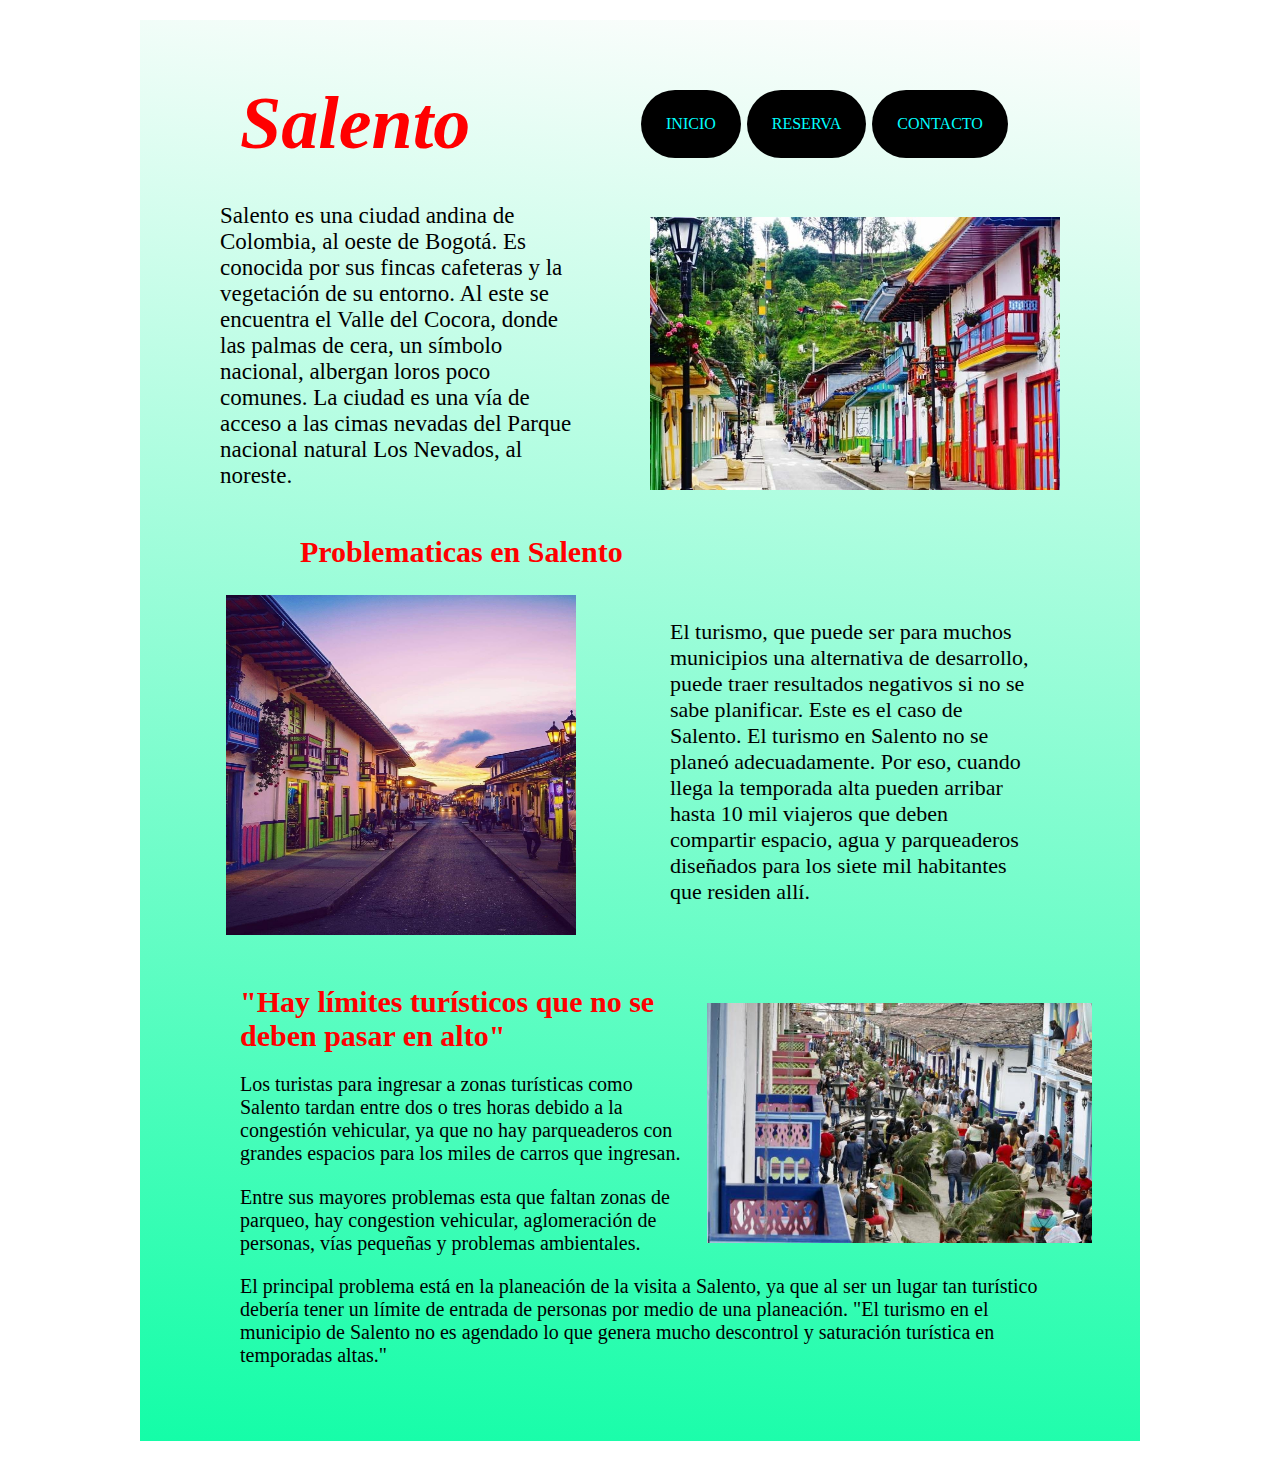
<file: salento/index.html>
<!DOCTYPE html>
<html lang="en">
<head>
    <meta charset="UTF-8">
    <meta http-equiv="X-UA-Compatible" content="IE=edge">
    <meta name="viewport" content="width=device-width, initial-scale=1.0">
    <title>Turismo en salento</title>
    <link rel="stylesheet" href="style.css">
    <link rel="shortcut icon" href="imagen\icono.png" type="image/x-icon">
</head>
<body>
    <main>
        <header>
            <nav>
                <a href="">Inicio</a>
                <a href="formulario.html">Reserva</a>
                <a href="contacto.html">Contacto</a>
            </nav>
        </header>
        <section>
            <h2 class="salento">Salento</h2>
            <p class="texto1">Salento es una ciudad andina de Colombia, al oeste de Bogotá. Es conocida por sus fincas cafeteras y la vegetación de su entorno. Al este se encuentra el Valle del Cocora, donde las palmas de cera, un símbolo nacional, albergan loros poco comunes. La ciudad es una vía de acceso a las cimas nevadas del Parque nacional natural Los Nevados, al noreste.</p>
            <img class="gente" src="imagen\mirador-salento-quindio.jpg" alt="">
            <div class="clear"></div>
            <h2 class="salento1">Problematicas en Salento</h2>
            <img class="gente1" src="imagen\atardecer.jpg" alt="">
            <p class="texto2" >El turismo, que puede ser para muchos municipios una alternativa de desarrollo, puede traer resultados negativos si no se sabe planificar. Este es el caso de Salento. El turismo en Salento no se planeó adecuadamente. Por eso, cuando llega la temporada alta pueden arribar hasta 10 mil viajeros que deben compartir espacio, agua y parqueaderos diseñados para los siete mil habitantes que residen allí.</p>
            <img class="gente2" src="imagen\saturacion.jpeg" alt="">
            <h2 class="salento2">"Hay límites turísticos que no se deben pasar en alto" </h2>
            <p class="texto3">Los turistas para ingresar a zonas turísticas como Salento tardan entre dos o tres horas debido a la congestión vehicular, ya que no hay parqueaderos con grandes espacios para los miles de carros que ingresan.</p><br>
            <p class="texto3">Entre sus mayores problemas esta que faltan zonas de parqueo, hay congestion vehicular, aglomeración de personas, vías pequeñas y problemas ambientales.</p>
            <p class="texto4">El principal problema está en la planeación de la visita a Salento, ya que al ser un lugar tan turístico debería tener un límite de entrada de personas por medio de una planeación. "El turismo en el municipio de Salento no es agendado lo que genera mucho descontrol y saturación turística en temporadas altas."</p><br><br><br>
        </section>
        
    </main>
</body>
</html>
</file>
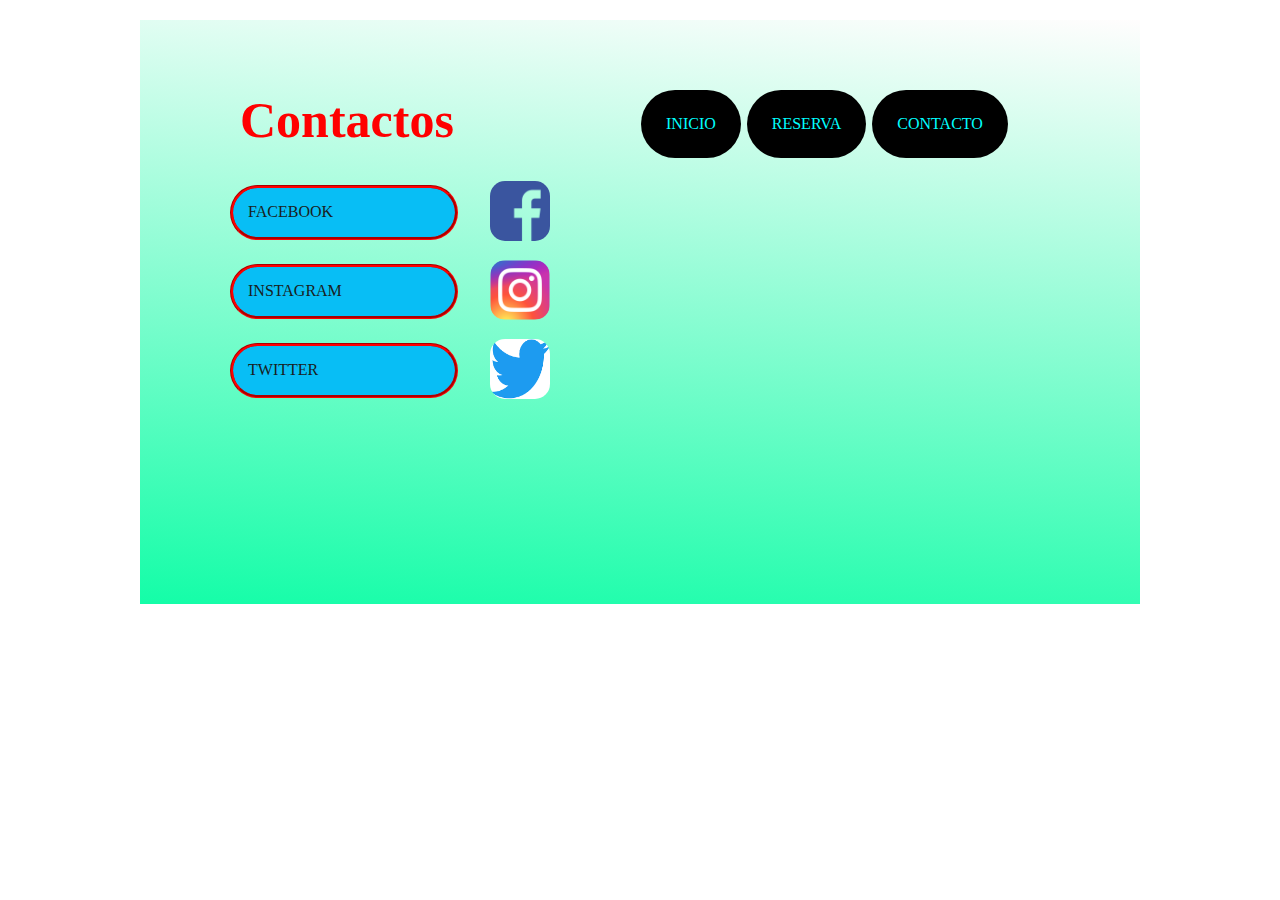
<file: salento/contacto.html>
<!DOCTYPE html>
<html lang="en">
<head>
    <meta charset="UTF-8">
    <meta http-equiv="X-UA-Compatible" content="IE=edge">
    <meta name="viewport" content="width=device-width, initial-scale=1.0">
    <link rel="shortcut icon" href="imagen\icono.png" type="image/x-icon">
    <link rel="stylesheet" href="style.css">
    <title>Contacto</title>
</head>
<body>
    <main>
        <header>
            <nav>
                <a href="index.html">Inicio</a>
                <a href="formulario.html">Reserva</a>
                <a href="">Contacto</a>
            </nav>
        </header>
        <section class="con1">
            <h2 class="conh2">Contactos</h2>
            <nav class="nav2">
                <img class="img2" src="imagen\facebook.png" alt="">
                <a class="a2" href="http://t.co/YwNS6YNpwE">Facebook</a><br>
                <img class="img2" src="imagen\instagram.png" alt="">
                <a class="a2" href="https://www.instagram.com/alcaldiasalentoq/?hl=es">Instagram</a><br>
                <img class="img2" src="imagen\twitter.png" alt="">
                <a class="a2" href="https://twitter.com/quindiosalento">Twitter</a><br>
            </nav>
        </section><br><br><br><br><br><br>
    </main>
</body>
</html>
</file>
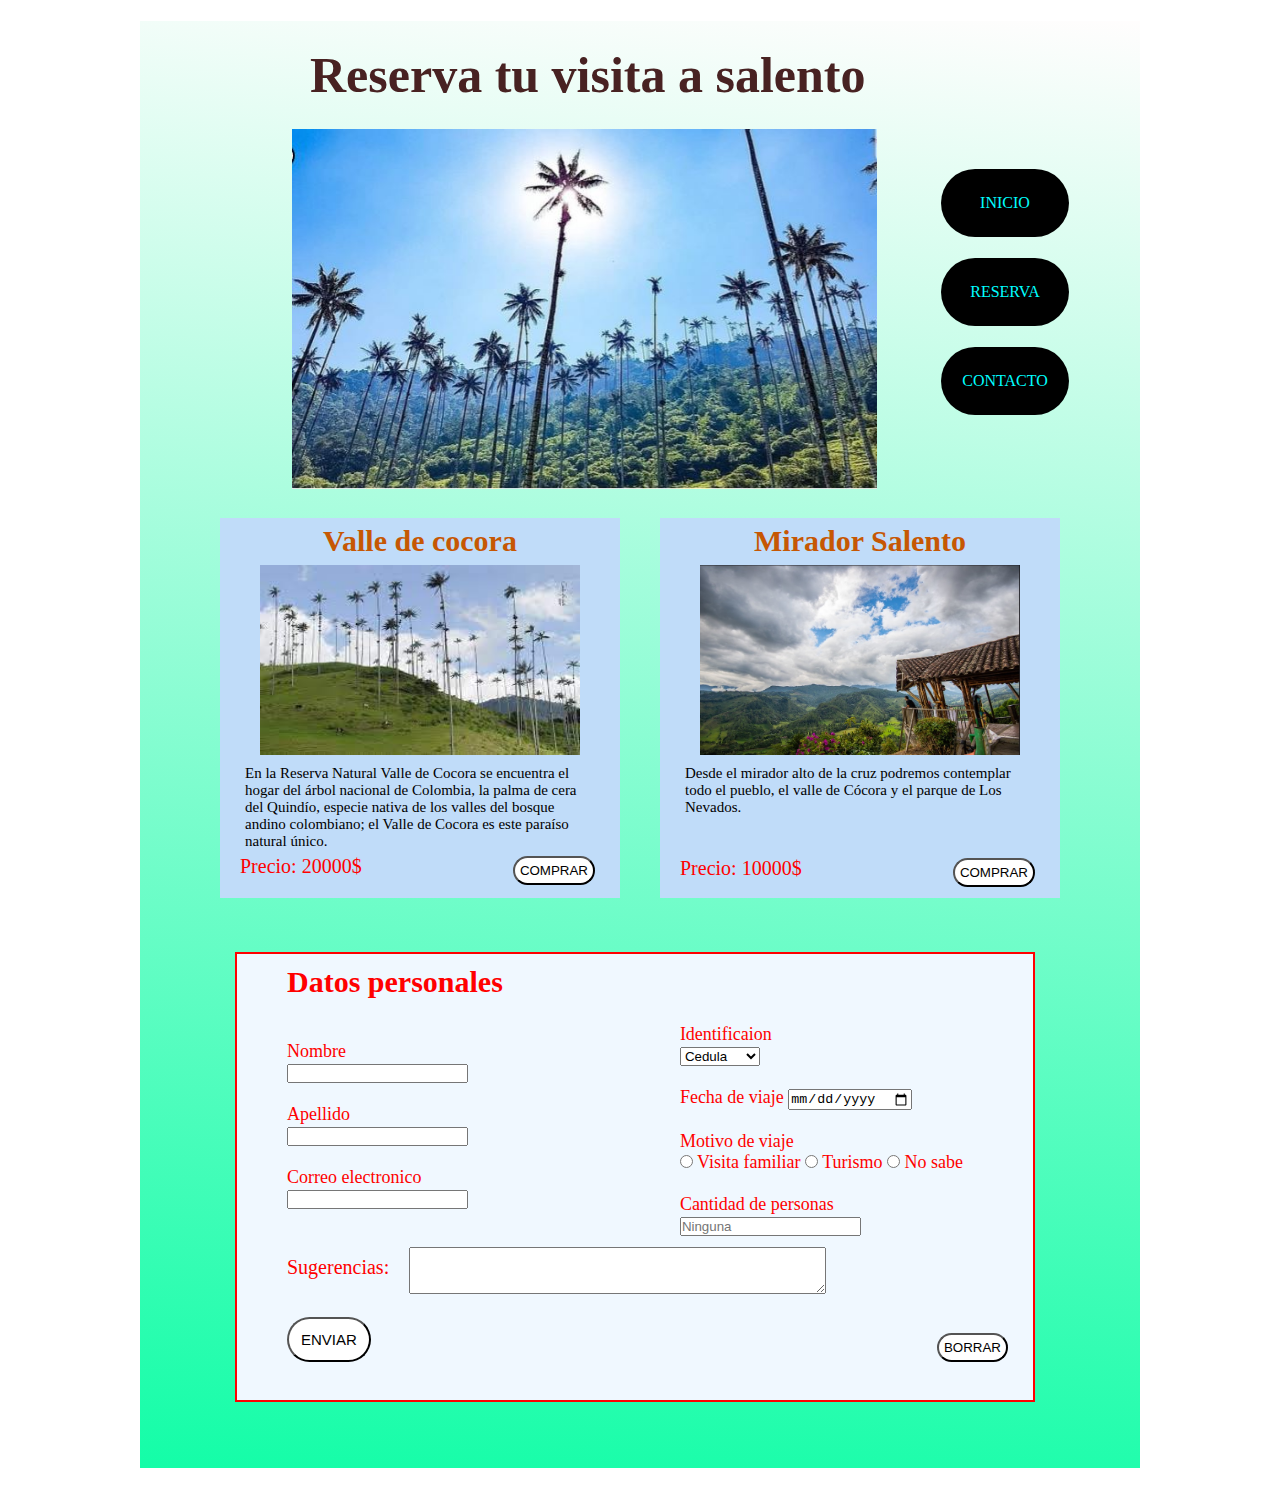
<file: salento/formulario.html>
<!DOCTYPE html>
<html lang="en">
<head>
    <meta charset="UTF-8">
    <meta http-equiv="X-UA-Compatible" content="IE=edge">
    <meta name="viewport" content="width=device-width, initial-scale=1.0">
    <title>Reserva</title>
    <link rel="stylesheet" href="style.css">
    <link rel="shortcut icon" href="imagen\icono.png" type="image/x-icon">
</head>
<body>
    <main>
        <section>
            <h1 class="reservah1">Reserva tu visita a salento</h1>
            <nav class="nav1">
                <a class="a1" href="index.html">Inicio</a>
                <a class="a1" href="">Reserva</a>
                <a class="a1" href="contacto.html">Contacto</a>
            </nav>
            <img class="reservaimg" src="imagen\Captura.JPG" alt="">
        </section>
        <section>
            <div class="venta1">
                <h2 class="ventah2">Valle de cocora</h2>
                <img class="ventaimg" src="imagen\cocora.jpg" alt="">
                <p class="ventap">En la Reserva Natural Valle de Cocora se encuentra el hogar del árbol nacional de Colombia, la palma de cera del Quindío, especie nativa de los valles del bosque andino colombiano; el Valle de Cocora es este paraíso natural único.</p>
                <button class="boton1">Comprar</button><p class="ventap1">Precio: 20000$</p>
            </div>
            <div class="venta2">
                <h2 id="ventah2" class="ventah2">Mirador Salento</h2>
                <img class="ventaimg" src="imagen\mirador.jpg" alt="">
                <p class="ventap">Desde el mirador alto de la cruz podremos contemplar todo el pueblo, el valle de Cócora y el parque de Los Nevados.</p><br><br>
                <button id="btn1" class="boton1">Comprar</button><p class="ventap1">Precio: 10000$</p>
            </div>
            <br><br><br><br><br><br><br><br><br><br><br><br><br><br><br><br><br><br><br><br><br><br><br>
        </section>
        <form id="formulario" class="formulario">
            <section class="form1">
                <p>Identificaion</p>
                <select>
                    <optgroup label="Tipo de identificaion">
                        <option value="cedula">Cedula</option>
                        <option value="targetaI">TI</option>
                        <option value="targetaE">TE</option>
                    </optgroup>
                </select><br><br>
                <label for="date">Fecha de viaje</label>
                <input type="date" name="date" required><br><br>
                <p>Motivo de viaje</p>
                <div>
                    <input type="radio" name="conect" id="internet">
                    <label for="internet">Visita familiar</label>
                    <input type="radio" name="conect" id="whastsapp">
                    <label for="whastsapp">Turismo</label>
                    <input type="radio" name="conect" id="celular">
                    <label for="celular">No sabe</label>
                </div><br>
                <p>Cantidad de personas</p>
                <input type="number" placeholder="Ninguna">
            </section>
            <section class="form">
                <h2 class="datos">Datos personales</h2><br><br>
                <label for="nombre">Nombre</label><br>
                <input type="text" id="nombre"><br><br>
                <label for="apellido">Apellido</label><br>
                <input type="text" id="apellido" maxlength="25" minlength="8" required><br><br>
                <label for="email">Correo electronico</label><br>
                <input type="email" id="email" required><br><br>
            </section>
                <label class="palabras" for="mensaje">Sugerencias:</label>
                <textarea id="mensaje" cols="50" rows="3"></textarea><br><br>
                <input class="btn2" type="submit" value="enviar"><br>
                <input class="btn1" type="reset" value="Borrar"><br>
        </form><br><br>
    </main>
    <script src="app.js"></script>
</body>
</html>
</file>
<file: salento/style.css>
*{
    margin: 0;
    padding: 0;
    box-sizing: border-box;
}
body{
    padding: 20px;
    background-image:url(https://www.eltiempo.com/files/article_main/uploads/2019/04/11/5caf274f793ec.jpeg);
    
}
main{
    width: 1000px;
    background: linear-gradient(5deg, rgba(2, 253, 161, 0.928),rgba(255, 253, 253, 0.961));
    margin: 0 auto;
}
header{
    padding: 10px;
}
.logo{
    width:30%;
    float:left;
}

nav{
    margin-top:30px;
    width:50%;
    float:right;
}
nav > a{
    text-decoration: none;
    background: black;
    color: aqua;
    padding: 25px;
    border-radius: 50px;
    display: inline-block;
    text-transform: uppercase;
    margin: 30px 1px 1px 1px;
}
nav a:hover{
    background: red
}

section{
    padding: 10px;
    margin: 1px 10px 5px 70px;
}
.logo img{
    width: 250px;
}
.gente{
    width: 50%;
    float: right;
    padding: 20px;
    margin: 30px 40px 5px 1px;
}
.gente1{
    width: 40%;
    height: 350px;
    float: left;
    padding: 5px;
    margin: 20px 1px 1px 1px;
}
.gente2{
    width: 45%;
    height: 260px;
    float: right;
    padding: 10px;
    margin: 8px 18px 5px 1px;
}
.clear{
    clear: both;
}
.texto1{
    float: left;
    width: 40%;
    margin-top: 4%;
    font-size: 23px;
}
.texto2{
    width: 40%;
    margin-top: 10%;
    font-size: 22px;
    margin: 50px 40px 80px 450px;
}
.texto3{
    width: 50%;
    font-size: 20px;
    margin: 2px 40px 1px 20px;
}
.texto4{
    width: 90%;
    font-size: 20px;
    margin: 20px 40px 10px 20px;
}
.salento{
    color: #f00;
    font-style: oblique;
    font-size:74px;
    margin: 30px 1px 1px 20px;
}
.salento1{
    color: #f00;
    font-size:30px;
    margin: 20px 40px 1px 80px;
}
.salento2{
    color: #f00;
    font-size:30px;
    margin: 1px 1px 20px 20px;
}

/* formulario */
.formulario{
    width: 80%;
    height: 450px;
    border: 2px solid #f00;
    background-color: aliceblue;
    margin: 10px 1px 30px 95px;
}
.reservah1{
    color: rgb(72, 34, 34);
    font-size: 50px;
    margin-left: 75px;
    padding: 15px;
}
.nav1{
    margin-top:30px;
    width:130px;
    float:right;
    display: flex;
    flex-direction: column;
    margin-right: 50px;
}
.a1{
    text-decoration: none;
    background: black;
    color: aqua;
    padding: 25px;
    border-radius: 50px;
    text-transform: uppercase;
    margin: 20px 1px 1px 1px;
    display: flex;
    justify-content: center;
}
.reservaimg{
    width: 65%;
    height: 360px;
    margin-top: 10px;
    margin-left: 8%;
}
.venta1{
    width: 400px;
    height: 380px;
    float: left;
    background-color: rgb(192, 220, 249);
}
.ventah2{
    color: rgb(198, 87, 3);
    font-size: 30px;
    display: flex;
    justify-content: center;
    padding: 6px;
}
.ventaimg{
    width: 80%;
    height: 50%;
    margin: 1px 1px 1px 10%;
}
.ventap{
    color: black;
    font-size: 15px;
    margin: 5px 25px 5px 25px;
}
.ventap1{
    color: #f00;
    font-size: 20px;
    margin-left: 20px;
}
.venta2{
    width: 400px;
    height: 380px;
    float: right;
    margin-right: 60px;
    background-color: rgb(192, 220, 249);
}
.boton1{
    background: rgb(255, 255, 255);
    color: rgb(1, 1, 1);
    padding: 5px;
    border-radius: 40px;
    text-transform: uppercase;
    margin: 1px 25px 1px 1px;
    float: right;
}
.boton1:hover{
    background: rgba(195, 194, 194, 0.767)
}
.palabras{
    color: #f00;
    font-size: 20px;
    float: left;
    margin: 15px 20px 5px 50px;
}
.form{
    color: #f00;
    font-size: 18px;
    margin: 1px 1px 1px 40px;
}
.form1{
    float: right;
    color: #f00;
    font-size: 18px;
    margin: 60px 60px 1px 1px;
}
.datos{
    font-size: 30px;
}
.btn1{
    background: rgb(255, 255, 255);
    color: rgb(1, 1, 1);
    padding: 5px;
    border-radius: 40px;
    text-transform: uppercase;
    margin: -30px 25px 1px 1px;
    float: right;
}
.btn1:hover{
    background: rgba(195, 194, 194, 0.767)
}
.btn2{
    background: rgb(255, 255, 255);
    color: rgb(1, 1, 1);
    padding: 12px;
    font-size: 15px;
    border-radius: 40px;
    text-transform: uppercase;
    margin: 1px 1px 1px 50px;
}
.btn2:hover{
    background: rgba(195, 194, 194, 0.767)
}

/* contactos */

.con1{
    width: 400px;
    height: 450px;
}
.conh2{
    color: #f00;
    font-size: 50px;
    margin: 40px 50px 1px 20px;
}
.nav2{
    width:100%;
    height: 100%;
}
.a2{
    text-decoration: none;
    background: rgb(8, 190, 245);
    color: rgb(25, 33, 33);
    padding: 15px;
    border-radius: 50px;
    border: groove red;
    text-transform: uppercase;
    margin: 5px 1px 1px 10px;
    display: flex;
    flex-direction: column;
    width: 60%;
    height: 55px;
}
.img2{
    width: 60px;
    height: 60px;
    float: right;
    margin: 1px 50px 1px 20px;
    border-radius: 15px;
}
</file>
